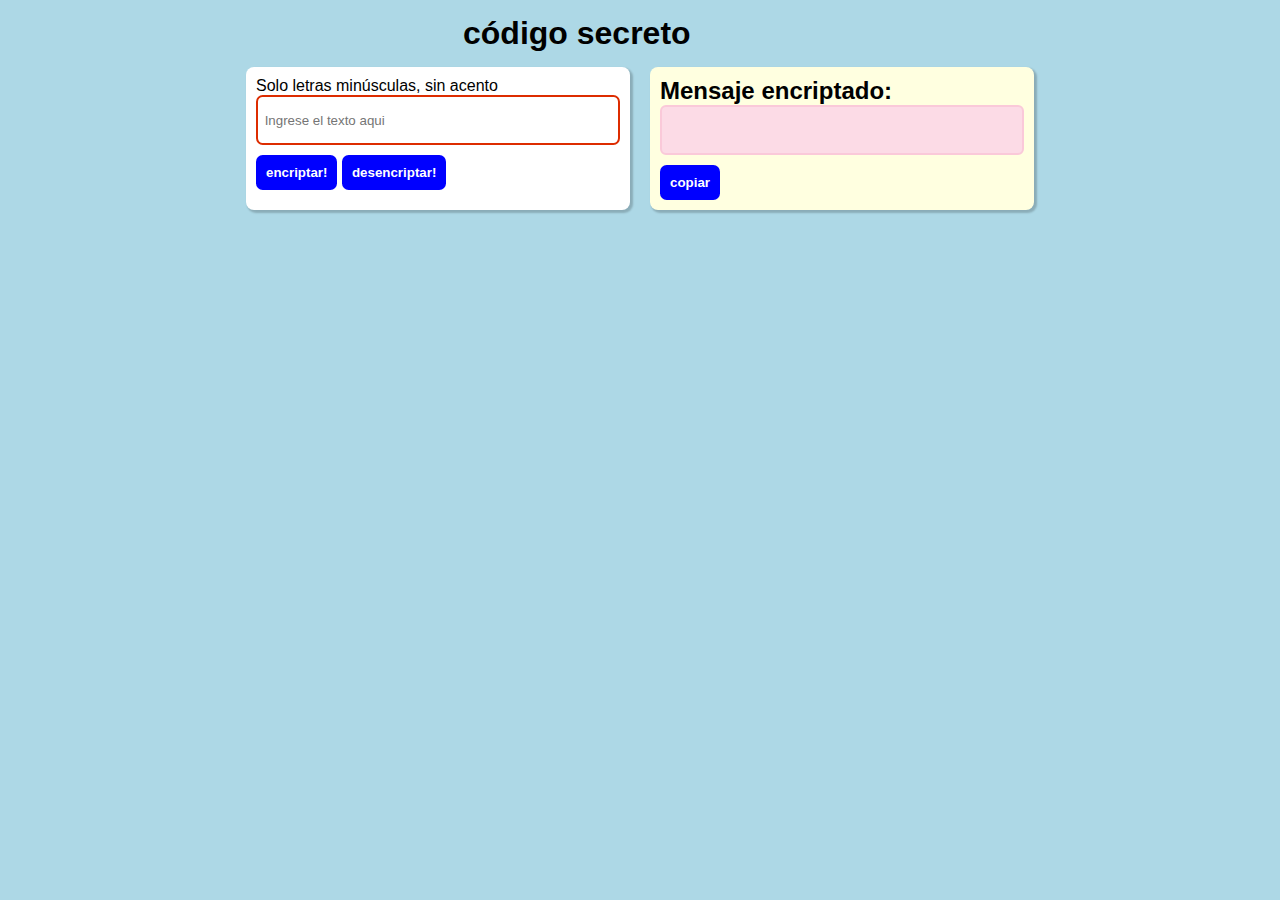
<file: index.html>
<!DOCTYPE html>
<html lang="es">
<head>
  <meta charset="UTF-8">
  <meta http-equiv="X-UA-Compatible" content="IE=edge">
  <meta name="viewport" content="width=device-width, initial-scale=1.0">
  <title>Document</title>
  <link rel="stylesheet" href="style.css">
</head>
<body>
  <h1 class="titulo">código secreto</h1>

  <main class="main">
    <section class="form box">
      <form id="form" action="">
        <label for="input-texto">Solo letras minúsculas, sin acento</label>
        <input id="textoa-encriptar" class="text-input" type="text" name="input-texto" id="input-texto" placeholder="Ingrese el texto aqui" required="required" onkeypress="return (event.charCode == 32 || event.charCode == 13) || (event.charCode >= 97 && event.charCode <= 122) ">
        <input id="btn-encriptar" class="btn" type="submit" value="encriptar!" id="btn-encriptar">
        <input id="btn-desencriptar" class="btn" type="submit" value="desencriptar!" id="btn-desencriptar">
      </form>
    </section>
  
    <section class="msg box">
      <h2 id="">Mensaje encriptado:</h2>
      <input id="resultado" class="text-input" type="text" id="msg" style="background: #fcdbe6; color: #f15c8e; font-weight: bold; padding: 15px; border: 2px solid #fac9d9; border-radius: 6px;"></input>
      <input id="btn-copiar" class="btn" type="submit" value="copiar" id="btn-copy">
    </section>
  </main>

  <script src="script.js"></script>
</body>
</html>
</file>
<file: style.css>
* {
  margin: 0;
  padding: 0;
  box-sizing: border-box;
}

body {
  font-family: "Trebuchet MS", "Lucida Grande", 
  "Lucida Sans Unicode", "Lucida Sans", Tahoma, 
  sans-serif;
  background-color: lightblue;
}

.main {
  width: 80vw;
  margin: auto;
  display: flex;
  justify-content: center;
}

.titulo {
  padding: 15px;
  width: 30vw;
  margin: auto;
}

.box {
  padding: 10px;
  margin: 0 10px 0 10px;
  box-shadow: 2px 2px 2px 1px rgba(0, 0, 0, 0.2);
  background-color: white;
  border-radius: 0.5em;
  width: 30vw;
  height: auto;
}

.btn {
  border: 0;
  color: white;
  font-weight: bold;
  background-color: blue;
  padding: 10px;
  margin-top: 10px;
  border-radius: 0.5em;
}

.text-input {
  border-radius: 0.5em;
  border: 1px solid rgba(0, 0, 0, 0.2);
  display: block;
  padding: 0.5em;
  width: 100%;
  height: 50px;
  border: 2px solid #B0BEC5;
  
}

.msg{
   background: lightyellow;
}

input:invalid {
      border-color: #DD2C00;
  }

input:valid {
      border-color: green;
  }
</file>
